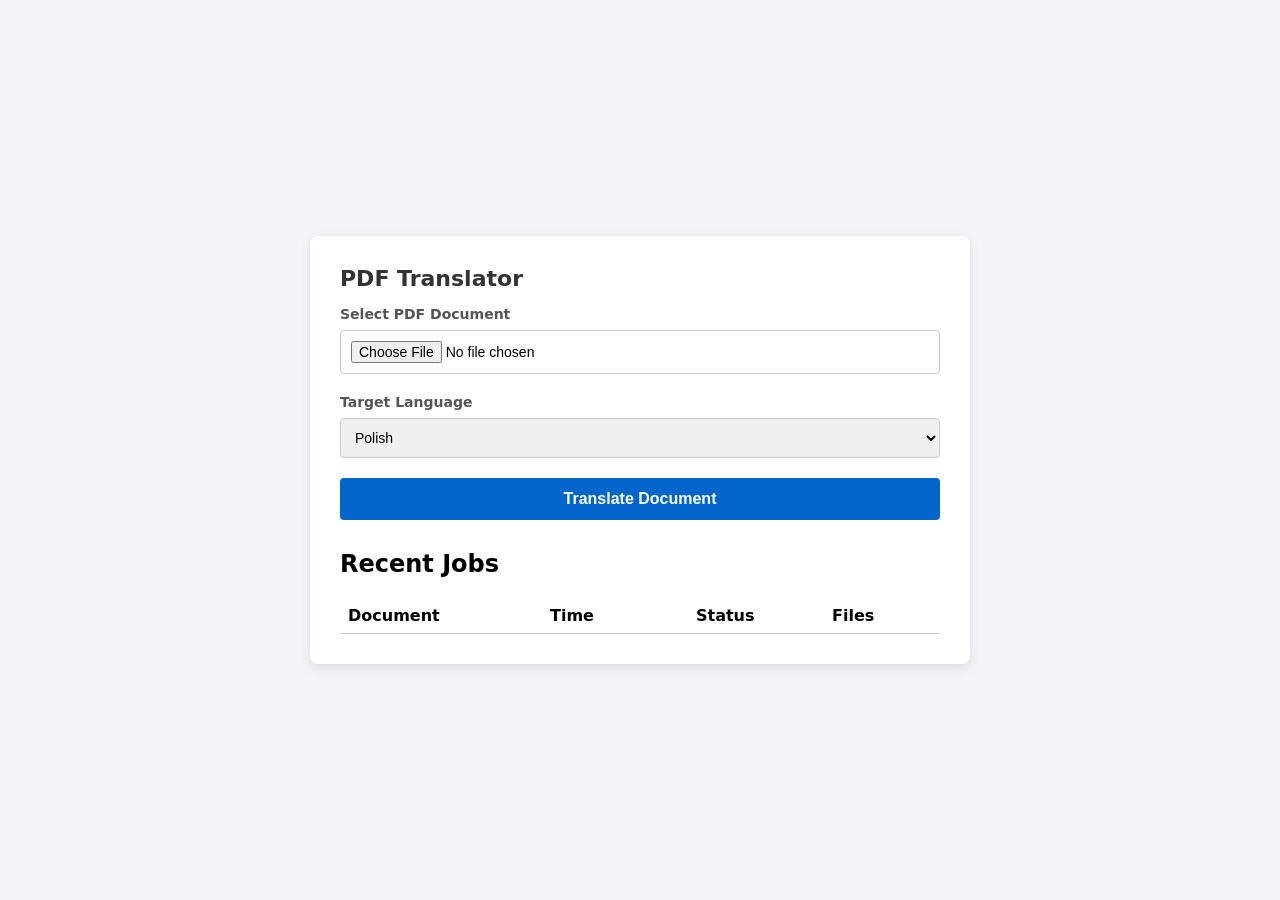
<file: frontend/index.html>
<!DOCTYPE html>
<html lang="en">
<head>
    <meta charset="UTF-8">
    <meta name="viewport" content="width=device-width, initial-scale=1.0">
    <title>PDF Translator</title>
    <link rel="stylesheet" href="styles.css">
</head>
<body>
    <div class="container">
        <h1>PDF Translator</h1>
        <form id="uploadForm">
            <div class="form-group">
                <label for="fileInput">Select PDF Document</label>
                <input type="file" id="fileInput" name="file" accept="application/pdf" required>
            </div>
            
            <div class="form-group">
                <label for="languageSelect">Target Language</label>
                <select id="languageSelect" name="language" required>
                    <!-- Options injected via JavaScript -->
                </select>
            </div>
            
            <button type="submit" id="submitBtn">Translate Document</button>
        </form>
        <div id="status"></div>
        <div id="jobListContainer">
            <h2>Recent Jobs</h2>
            <table id="jobTable">
                <thead>
                    <tr>
                        <th>Document</th>
                        <th>Time</th>
                        <th>Status</th>
                        <th>Files</th>
                    </tr>
                </thead>
                <tbody id="jobTableBody"></tbody>
            </table>
        </div>
    </div>
    <script src="script.js"></script>
</body>
</html>
</file>
<file: frontend/styles.css>
body {
    font-family: system-ui, -apple-system, sans-serif;
    background-color: #f4f4f9;
    display: flex;
    justify-content: center;
    align-items: center;
    height: 100vh;
    margin: 0;
}

.container {
    background: #ffffff;
    padding: 30px;
    border-radius: 8px;
    box-shadow: 0 4px 12px rgba(0, 0, 0, 0.1);
    width: 100%;
    max-width: 600px;
}

h1 {
    margin-top: 0;
    font-size: 22px;
    color: #333333;
}

.form-group {
    margin-bottom: 20px;
}

label {
    display: block;
    margin-bottom: 8px;
    font-size: 14px;
    font-weight: 600;
    color: #555555;
}

input[type="file"], select {
    width: 100%;
    padding: 10px;
    font-size: 14px;
    border: 1px solid #cccccc;
    border-radius: 4px;
    box-sizing: border-box;
}

button {
    width: 100%;
    padding: 12px;
    background: #0066cc;
    color: #ffffff;
    border: none;
    border-radius: 4px;
    cursor: pointer;
    font-size: 16px;
    font-weight: 600;
}

button:disabled {
    background: #999999;
    cursor: not-allowed;
}

#status {
    margin-top: 20px;
    font-size: 14px;
    color: #444444;
}

#status.success {
    color: #008000;
    font-weight: 600;
}

#status.error {
    color: #cc0000;
    font-weight: 600;
}

table {
    table-layout: fixed;
    width: 100%;
    text-align: left;
    border-collapse: collapse;
}

/* Remove overflow: hidden from td to allow the tooltip to escape the cell bounds */
th, td {
    padding: 8px;
}

.doc-name {
    position: relative;
    display: block;
    width: 100%;
    cursor: pointer;
}

/* Dedicated class to handle the truncation */
.doc-text {
    display: block;
    white-space: nowrap;
    overflow: hidden;
    text-overflow: ellipsis;
    border-bottom: 1px dotted #999;
}

.tooltiptext {
    visibility: hidden;
    width: max-content;
    max-width: 200px; 
    background-color: black;
    color: #fff;
    text-align: center;
    border-radius: 6px;
    padding: 5px 10px;
    position: absolute;
    z-index: 10;
    top: 100%;
    left: 0; /* Align left to prevent extending off the screen */
    margin-top: 4px;
    font-weight: normal;
    white-space: normal; /* Allow long names to wrap inside the tooltip */
    word-wrap: break-word;
}

.doc-name:hover .tooltiptext {
    visibility: visible;
}

#jobListContainer {
    margin-top: 30px;
}

th {
    border-bottom: 1px solid #cccccc;
    padding: 8px;
}

td {
    border-bottom: 1px solid #eeeeee;
    padding: 8px;
    font-size: 12px;
}

.lang-label {
    color: #666666;
    font-size: 10px;
    text-transform: capitalize;
}

.disabled-link {
    color: #999999;
}

.source-link {
    margin-right: 10px;
}

th:nth-child(2) {
    width: 130px; 
}

th:nth-child(3) {
    width: 120px;
}

th:nth-child(4) {
    width: 100px;
}
</file>
